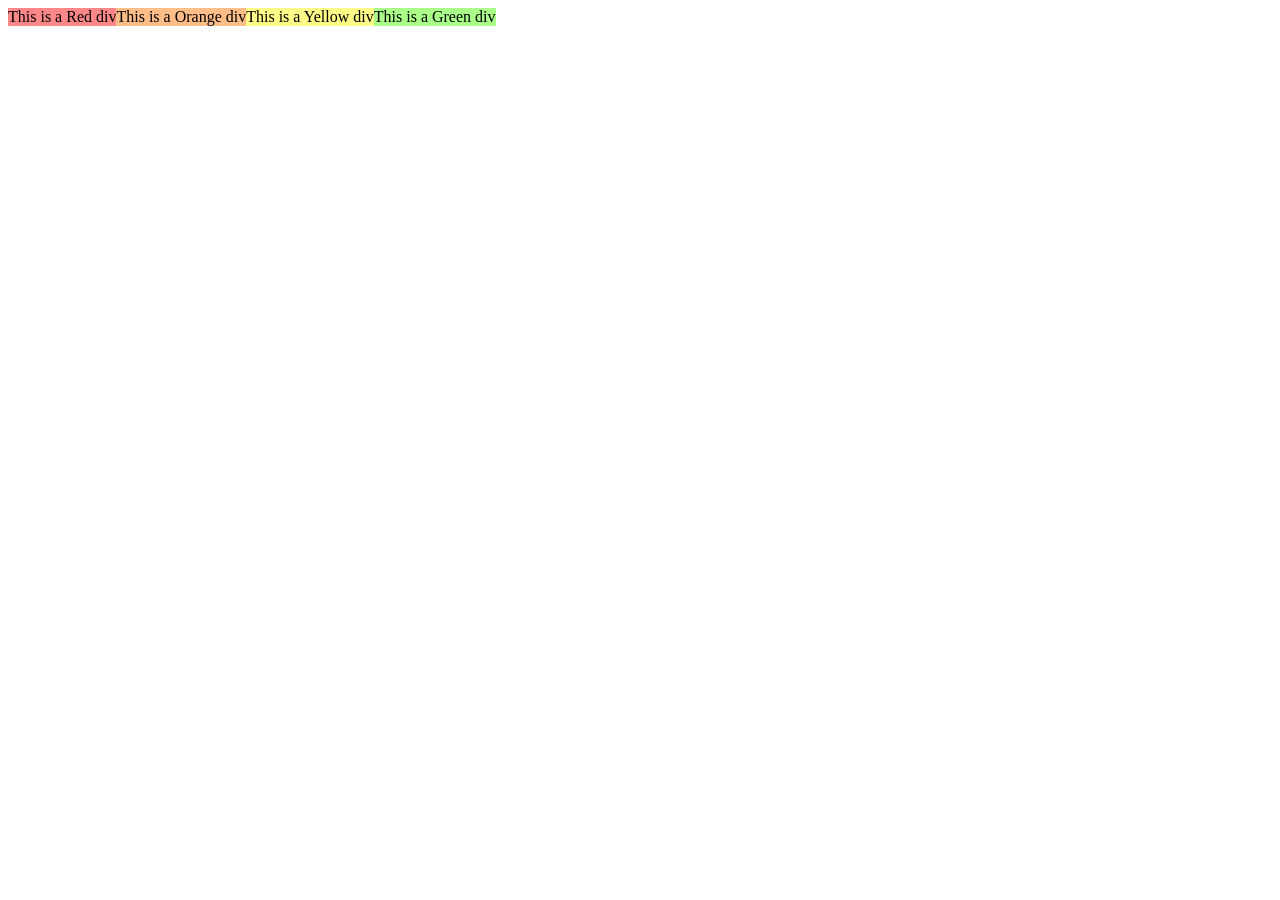
<file: display.html>
<!DOCTYPE html>
<html lang="en">
<head>
    <meta charset="UTF-8">
    <meta name="viewport" content="width=device-width, initial-scale=1.0">
    <title>Display & Flexbox</title>
    <link rel="stylesheet" href="display.css">
</head>
<body>
    <div class="container">
        <div class="box-R">This is a Red div</div>
        <div class="box-O">This is a Orange div</div>
        <div class="box-Y">This is a Yellow div</div>
        <div class="box-G">This is a Green div</div>
    </div>
</body>
</html>
</file>
<file: display.css>
.box-R{
    background-color: rgb(255, 135, 135);
    width: fit-content;
}
.box-O{
    background-color: rgb(255, 189, 135);
    width: fit-content;
}
.box-Y{
    background-color: rgb(255, 253, 135);
    width: fit-content;
}
.box-G{
    background-color: rgb(169, 255, 135);
    width: fit-content;
}
.container{
    display: flex;
}
</file>
